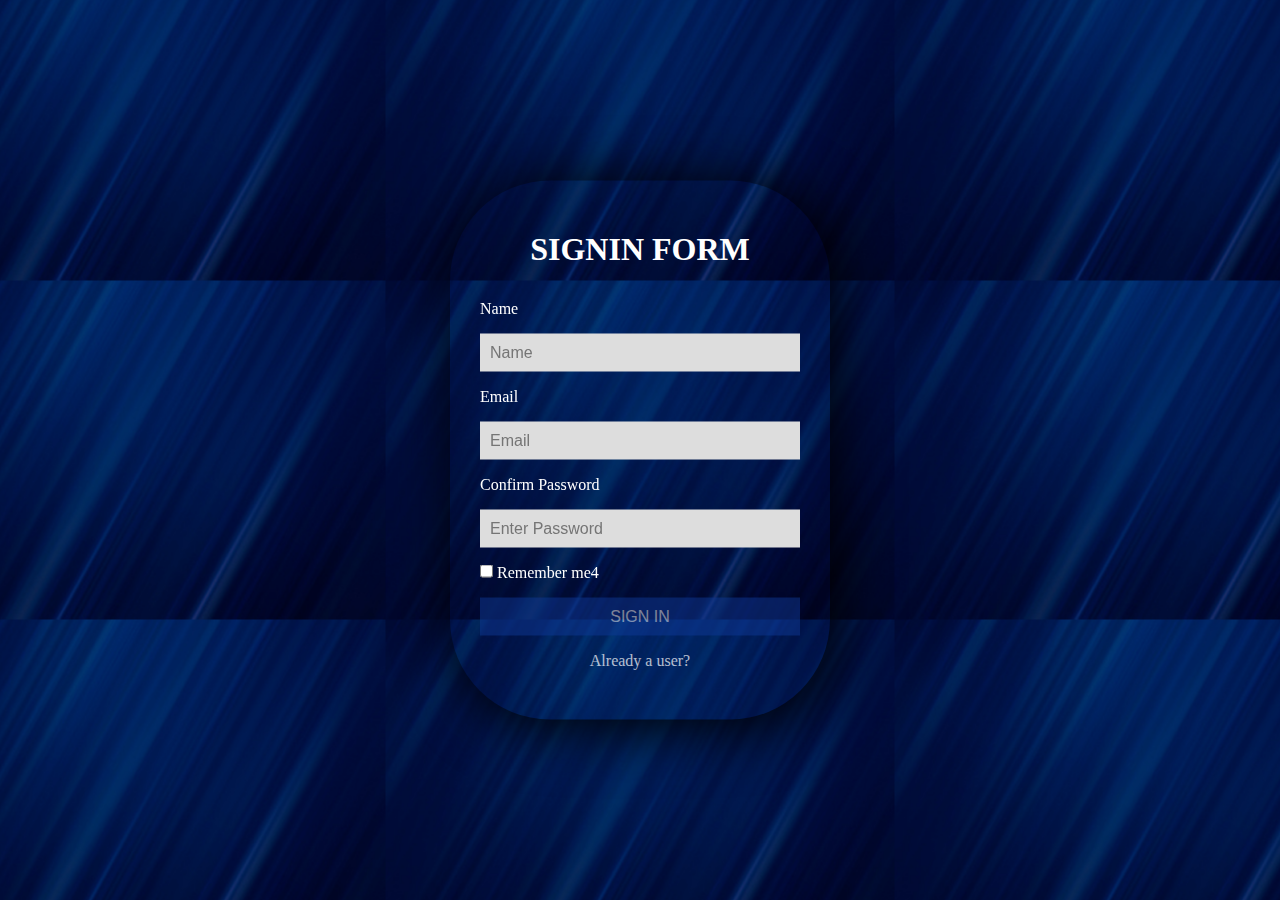
<file: signin.html>
<!DOCTYPE html>
<html lang="en">

<head>
    <meta charset="UTF-8">
    <meta name="viewport" content="width=device-width, initial-scale=1.0">
    <title>Sign In</title>
    <link rel="stylesheet" href="signin.css">
    <link rel="stylesheet" href="https://unpkg.com/aos@next/dist/aos.css" />
</head>

<body>
    <script src="https://unpkg.com/aos@next/dist/aos.js"></script>
    <script>
        AOS.init({
            offset: 120,
            delay: 0,
            duration: 700,
            easing: 'ease',
            once: false,
            mirror: false,
            anchorPlacement: 'top-bottom',

        });
    </script>
    <section>

        <div class="form-container">
            <h1>Signin Form</h1>
            <div data-aos="fade-up">
                <form action="index.html">
                    <div class="control">
                        <label for="name">Name</label>
                        <input type="text" id="name" placeholder="Name">
                    </div>
                    <div class="control">
                        <label for="Email">Email</label>
                        <input type="email" placeholder="Email">
                    </div>
                    <div class="control">
                        <label for="psw">Confirm Password</label>
                        <input type="password" placeholder="Enter Password">
                    </div>
                    <span><input type="checkbox"> Remember me</span>4

                    <div class="control">
                        <a href="home.html"> <input type="button" class="btn" value="SIGN IN"></a>
                    </div>
                </form>
            </div>
            <p><a href="signup.html">Already a user?</a></p>
        </div>

    </section>
</body>

</html>
</file>
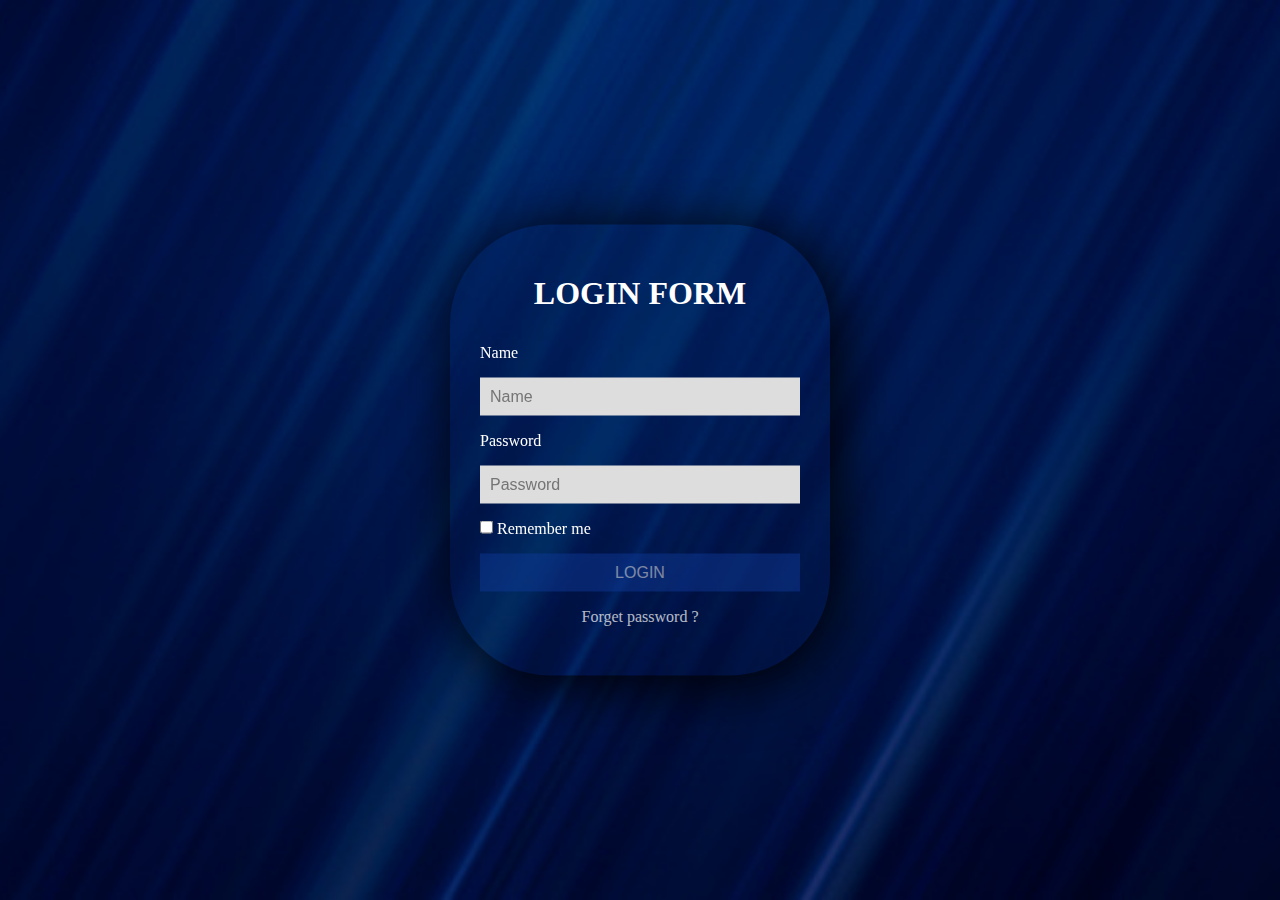
<file: signup.html>
<!DOCTYPE html>
<html lang="en">

<head>
    <meta charset="UTF-8">
    <meta name="viewport" content="width=device-width, initial-scale=1.0">
    <title>Sign In</title>
    <link rel="stylesheet" href="signup.css">
    <link rel="stylesheet" href="https://unpkg.com/aos@next/dist/aos.css" />
</head>

<body>
    <script src="https://unpkg.com/aos@next/dist/aos.js"></script>
    <script>
        AOS.init({
            offset: 120,
            delay: 0,
            duration: 700,
            easing: 'ease',
            once: false,
            mirror: false,
            anchorPlacement: 'top-bottom',

        });
    </script>
    <section>

        <div class="form-container">
            <h1>Login Form</h1>
            <div data-aos="fade-up">
                <form action="index.html">
                    <div class="control">
                        <label for="name">Name</label>
                        <input type="text" id="name" placeholder="Name">
                    </div>
                    <div class="control">
                        <label for="psw">Password</label>
                        <input type="password" id="psw" placeholder="Password">
                    </div>
                    <span><input type="checkbox"> Remember me</span>
                    <div class="control">
                        <a href="home.html"> <input type="button" class="btn" value="Login"> </a>
                    </div>
                </form>
            </div>
            <p><a href="signin.html">Forget password ?</a></p>
        </div>

    </section>
</body>

</html>
</file>
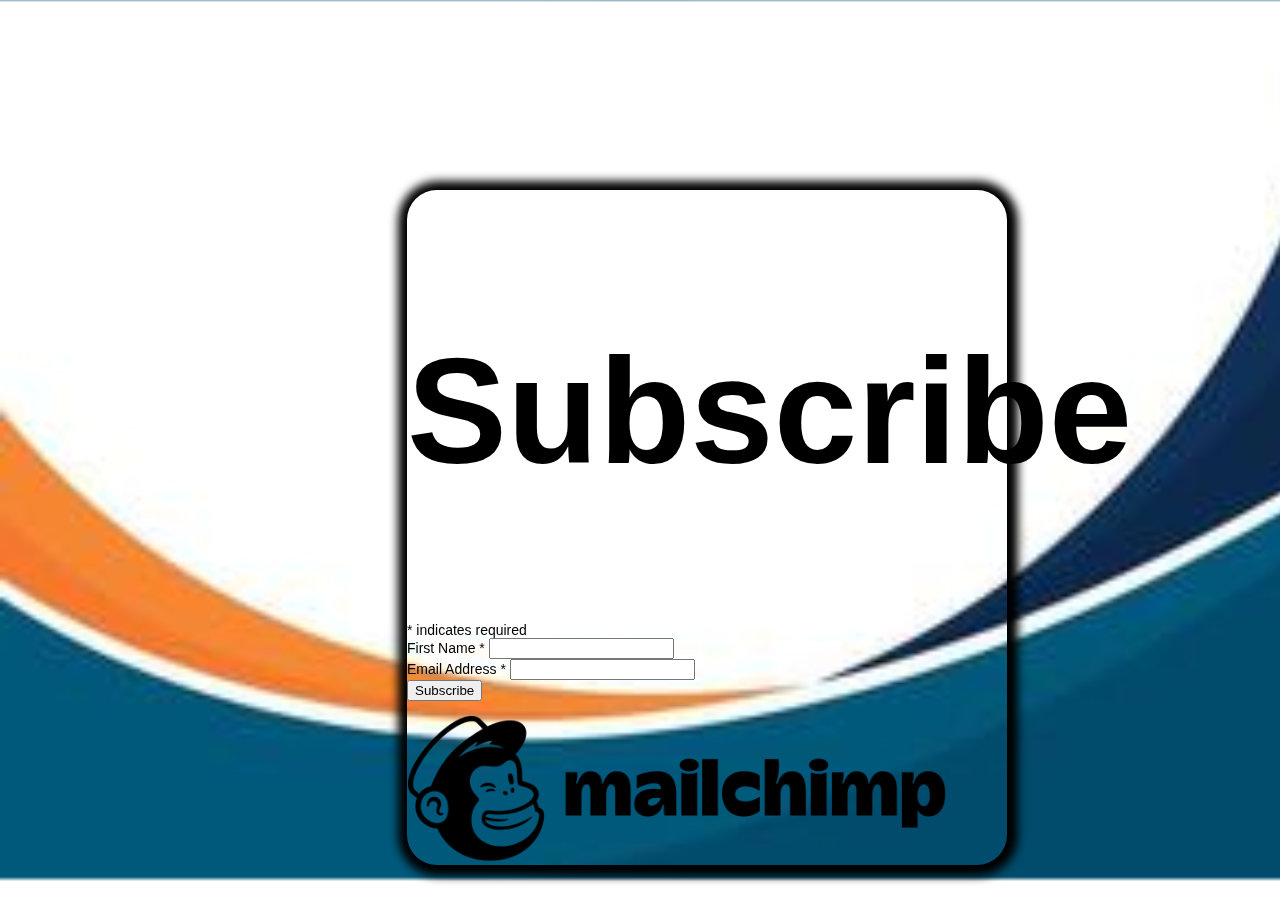
<file: subscribe.html>
<!DOCTYPE html>
<html lang="en">

<head>
    <meta charset="UTF-8">
    <meta http-equiv="X-UA-Compatible" content="IE=edge">
    <meta name="viewport" content="width=device-width, initial-scale=1.0">
    <title>Subscribe</title>
    <link rel="stylesheet" href="https://unpkg.com/aos@next/dist/aos.css" />

</head>

<body class="b">


    <link href="//cdn-images.mailchimp.com/embedcode/classic-071822.css" rel="stylesheet" type="text/css">
    <style type="text/css">
        #mc_embed_signup {

            clear: left;
            font: 14px Helvetica, Arial, sans-serif;
            width: 600px;
            padding-top: 10px;
            border-radius: 30px;
            box-shadow: 1px 1px 10px 10px;
            margin-top: 190px;
            box-sizing: inherit;
            margin-left: 399px;


        }

        img {
            max-width: 90%;
        }

        body {
            background-image: url(images/BAC.jpg);
            background-size: cover;
        }

        #mc-embedded-subscribe:hover {
            color: darkblue;
        }

        h2 {
            font-size: 150px;
        }

        @media(max-width:420px) {
            body {
                background-size: cover;
                background-repeat: no-repeat;
            }

            #mc_embed_signup {

                clear: left;
                font: 14px Helvetica, Arial, sans-serif;
                width: 300px;
                padding-top: 10px;
                border-radius: 30px;
                box-shadow: 1px 1px 10px 10px;
                margin-top: 190px;
                box-sizing: inherit;
                margin-left: 29px;


            }

            img {
                max-width: 110%;
            }

        }

        @media(max-width:420px) {
            body {
                background-size: cover;
                background-repeat: no-repeat;
            }

            #mc_embed_signup {

                clear: left;
                font: 14px Helvetica, Arial, sans-serif;
                width: 300px;
                padding-top: 10px;
                border-radius: 30px;
                box-shadow: 1px 1px 10px 10px;
                margin-top: 190px;
                box-sizing: inherit;
                margin-left: 29px;


            }

            img {
                max-width: 50%;
            }
        }
    </style>
    <div data-aos="fade-up">
        <div id="mc_embed_signup">
            <form
                action="https://gmail.us13.list-manage.com/subscribe/post?u=6e499ee4a946cc4f1d6efa5b9&amp;id=164cb05b05&amp;f_id=00c8dce2f0"
                method="post" id="mc-embedded-subscribe-form" name="mc-embedded-subscribe-form" class="validate"
                target="_blank" novalidate>
                <div id="mc_embed_signup_scroll">
                    <h2>Subscribe</h2>
                    <div class="indicates-required"><span class="asterisk">*</span> indicates required</div>
                    <div class="mc-field-group">
                        <label for="mce-FNAME">First Name <span class="asterisk">*</span>
                        </label>
                        <input type="text" value="" name="FNAME" class="required" id="mce-FNAME" required>
                        <span id="mce-FNAME-HELPERTEXT" class="helper_text"></span>
                    </div>
                    <div class="mc-field-group">
                        <label for="mce-EMAIL">Email Address <span class="asterisk">*</span>
                        </label>
                        <input type="email" value="" name="EMAIL" class="required email" id="mce-EMAIL" required>
                        <span id="mce-EMAIL-HELPERTEXT" class="helper_text"></span>
                    </div>
                    <div id="mce-responses" class="clear foot">
                        <div class="response" id="mce-error-response" style="display:none"></div>
                        <div class="response" id="mce-success-response" style="display:none"></div>
                    </div>
                    <div style="position: absolute; left: -5000px;" aria-hidden="true"><input type="text"
                            name="b_6e499ee4a946cc4f1d6efa5b9_164cb05b05" tabindex="-1" value=""></div>
                    <div class="optionalParent">
                        <div class="clear foot">
                            <input type="submit" value="Subscribe" name="subscribe" id="mc-embedded-subscribe"
                                class="button">
                            <p class="brandingLogo"><a href="http://eepurl.com/iei63D"
                                    title="Mailchimp - email marketing made easy and fun"><img
                                        src="images/Mailchimp_Logo-Horizontal_Black.png"></a></p>
                        </div>
                    </div>
                </div>
            </form>
        </div>
    </div>
    <script type='text/javascript' src='//s3.amazonaws.com/downloads.mailchimp.com/js/mc-validate.js'></script>
    <script type='text/javascript'>
        (function ($) {
            window.fnames = new Array();
            window.ftypes = new Array();
            fnames[0] = 'EMAIL';
            ftypes[0] = 'email';
            fnames[1] = 'FNAME';
            ftypes[1] = 'text';
            fnames[2] = 'LNAME';
            ftypes[2] = 'text';
            fnames[3] = 'ADDRESS';
            ftypes[3] = 'address';
            fnames[4] = 'PHONE';
            ftypes[4] = 'phone';
            fnames[5] = 'BIRTHDAY';
            ftypes[5] = 'birthday';
        }(jQuery));
        var $mcj = jQuery.noConflict(true);
    </script>
    <script src="https://unpkg.com/aos@next/dist/aos.js"></script>
    <script>
        AOS.init({
            offset: 120,
            delay: 0,
            duration: 700,
            easing: 'ease',
            once: false,
            mirror: false,
            anchorPlacement: 'top-bottom',

        });
    </script>

</body>

</html>
</file>
<file: signin.css>
@import url('https://fonts.googleapis.com/css2?family=Poppins:wght@300;400;500;600;700&display=swap');

*{
	margin: 0;
	padding: 0;
	box-sizing: border-box;
}
body{
	font-family: "Open Sans";
	color: #fff;
}
section{
	background: url("images/BEC.jpg");
	height: 100vh;
	width: 100%;
	background-size:inherit;
	background-position: center center;
}
.form-container{
	position: absolute;
	top: 50%;
	left: 50%;
	transform: translate(-50%,-50%);
	width: 380px;
	padding: 50px 30px;
	border-radius: 10px;
	box-shadow:7px 7px 60px #000;
	border-radius:100px;
}
h1{
	color: #ffffff;
	font-size: 2em;
	text-transform: uppercase;
	text-align: center;
	margin-bottom: 2rem;
}
.control input{
	padding: 10px;
	font-size: 16px;
	display: block;
	width: 100%;
	color:#000;
	background: #ddd;
	outline: none;
	border: none;
	margin: 1em 0;

}         
.control .btn{
	color: #fff;
	text-transform: uppercase;
	background: rgb(17, 58, 152);
	opacity: .7;
	transition:opacity .3s ease;
}
.btn:focus{
	opacity: 1;
}
p{
	text-align: center;
}
a{
	text-decoration: none;
	color: #fff;
	opacity: .7;
}
a:hover{
	opacity: 1;
}

.submit{
    background-color: blue;
    border: solid 20px;
}
</file>
<file: signup.css>
@import url('https://fonts.googleapis.com/css2?family=Poppins:wght@300;400;500;600;700&display=swap');

* {
	margin: 0;
	padding: 0;
	box-sizing: border-box;
}

body {
	font-family: "Open Sans";
	color: #fff;
}

section {
	background: url("images/BEC.jpg");
	height: 100vh;
	width: 100%;
	background-size: cover;
	background-position: center center;
	background-repeat: no-repeat;
}

.form-container {
	position: absolute;
	top: 50%;
	left: 50%;
	transform: translate(-50%, -50%);
	width: 380px;
	padding: 50px 30px;
	border-radius: 10px;
	box-shadow: 7px 7px 60px #000;
	border-radius: 100px;
}

h1 {
	color: #ffffff;
	font-size: 2em;
	text-transform: uppercase;
	text-align: center;
	margin-bottom: 2rem;
}

.control input {
	padding: 10px;
	font-size: 16px;
	display: block;
	width: 100%;
	color: #000;
	background: #ddd;
	outline: none;
	border: none;
	margin: 1em 0;

}

.control .btn {
	color: #fff;
	text-transform: uppercase;
	background: rgb(17, 58, 152);
	opacity: .7;
	transition: opacity .3s ease;
}

.btn:focus {
	opacity: 1;
}

p {
	text-align: center;
}

a {
	text-decoration: none;
	color: #fff;
	opacity: .7;
}

a:hover {
	opacity: 1;
}
</file>
